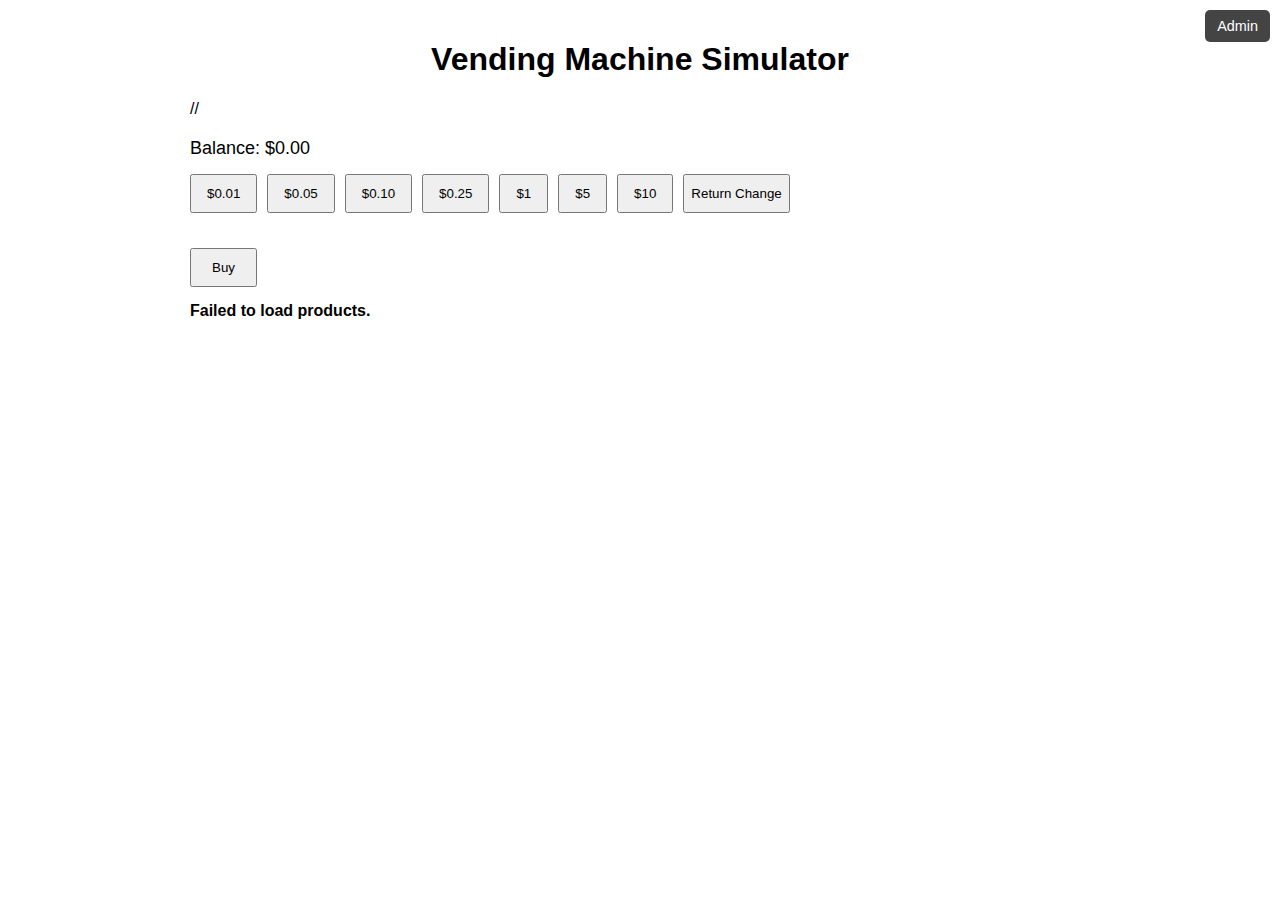
<file: index.html>
<!DOCTYPE html>
<html lang="en">
<head>
    <meta charset="UTF-8">
    <meta name="viewport" content="width=device-width, initial-scale=1.0">
    <title>Vending Machine Simulator</title>
    <link rel="stylesheet" href="./CSS/styles.css">
</head>
<body>
    <a href="admin.html" class="admin-link">Admin</a>
    <h1>Vending Machine Simulator</h1> //

    <div class="balance-box">
        Balance: $<span id="balance">0.00</span>
    </div>

    <div class="money-buttons">

    <!-- Coins -->
    <button class="money-btn" data-amount="1">$0.01</button>
    <button class="money-btn" data-amount="5">$0.05</button>
    <button class="money-btn" data-amount="10">$0.10</button>
    <button class="money-btn" data-amount="25">$0.25</button>

    <!-- Bills -->
    <button class="money-btn" data-amount="100">$1</button>
    <button class="money-btn" data-amount="500">$5</button>
    <button class="money-btn" data-amount="1000">$10</button>

    <!-- Return Money -->
    <button id="return-btn" class="return-btn">Return Change</button>
</div>

   
    <section id="product-grid" class="grid">
       
    </section>

    <button id="buy-btn">Buy</button>

    <div id="message"></div>

    <script type="module" src="./Javascript/main.js"></script>
</body>
</html>
</file>
<file: CSS/styles.css>
body {
    font-family: Arial, sans-serif;
    max-width: 900px;
    margin: 0 auto;
    padding: 20px;
}

h1 {
    text-align: center;
}

/* Product Grid */
.grid {
    display: grid;
    grid-template-columns: repeat(auto-fit, minmax(150px, 1fr));
    gap: 15px;
    margin-top: 20px;
}

.product {
    padding: 10px;
    border: 1px solid #ccc;
    border-radius: 6px;
    text-align: center;
    cursor: pointer;
}

.product img {
    width: 100px;
    height: 100px;
    object-fit: contain;
    margin-bottom: 10px;
}

.selected {
    border: 2px solid blue;
}

/* Money Buttons */
.money-buttons {
    margin: 15px 0;
    display: flex;
    gap: 10px;
}

.money-btn {
    padding: 10px 15px;
    cursor: pointer;
}

/* Buy Button */
#buy-btn {
    margin-top: 15px;
    padding: 10px 20px;
    cursor: pointer;
}

/* Balance + Messages */
.balance-box {
    margin-top: 20px;
    font-size: 18px;
}

#message {
    margin-top: 15px;
    font-weight: bold;
}
.admin-link {
    position: fixed;
    top: 10px;
    right: 10px;
    background: #444;
    color: #fff;
    padding: 8px 12px;
    border-radius: 5px;
    text-decoration: none;
    font-size: 0.9rem;
}

.admin-link:hover {
    background: #222;
}
</file>
